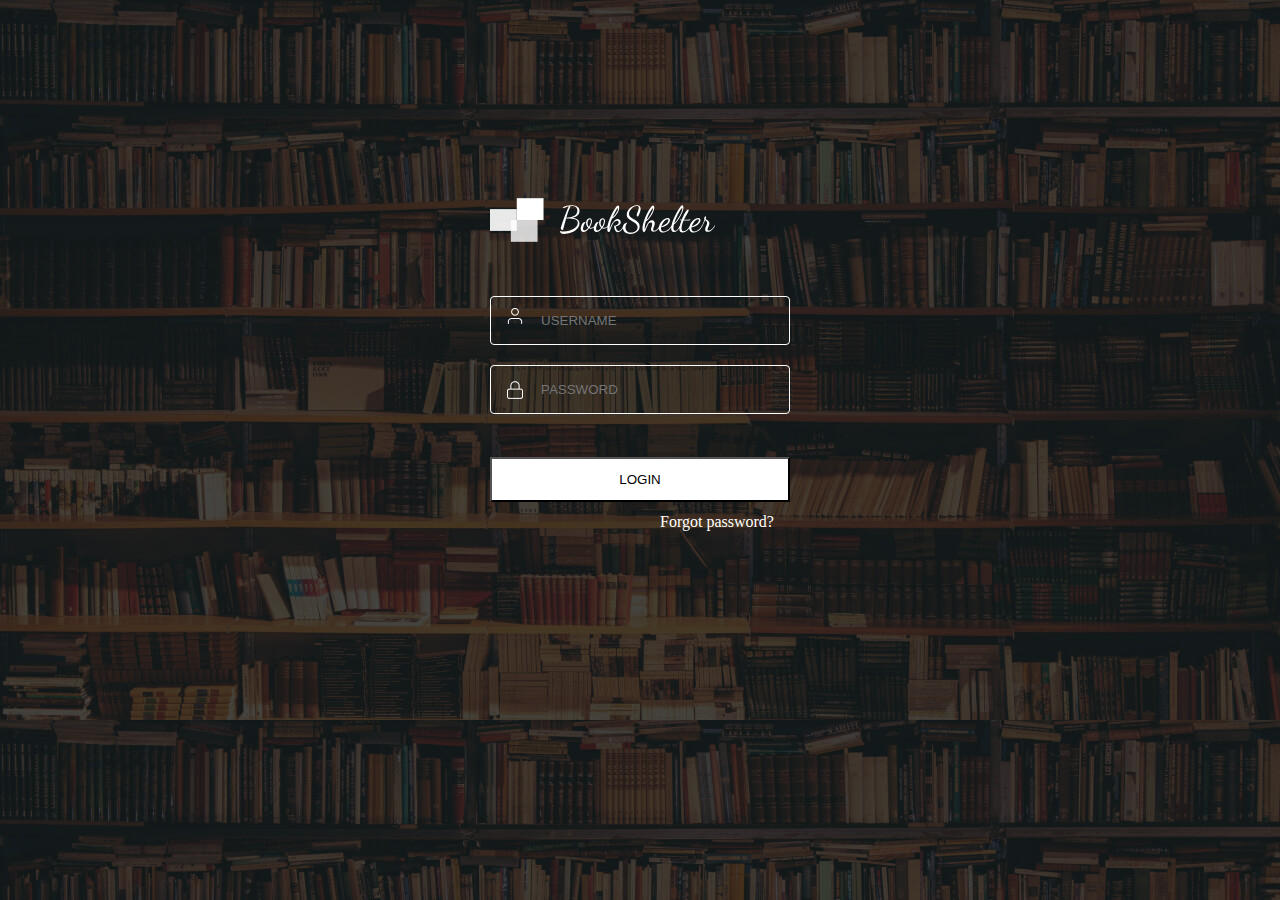
<file: index.html>
<!DOCTYPE html>
<html lang="en">
<head>
  <meta charset="UTF-8">
  <meta http-equiv="X-UA-Compatible" content="IE=edge">
  <meta name="viewport" content="width=device-width, initial-scale=1.0">
  <!-- CSS only -->
  <link href="https://cdn.jsdelivr.net/npm/bootstrap@5.2.0-beta1/dist/css/bootstrap.min.css" rel="stylesheet" integrity="sha384-0evHe/X+R7YkIZDRvuzKMRqM+OrBnVFBL6DOitfPri4tjfHxaWutUpFmBp4vmVor" crossorigin="anonymous">
  <link rel="stylesheet" href="./css/main.css">
  <title>Document</title>
</head>
<body>
  
  <div class="wrapper">
    <a href="#">
    <img src="./img/logo.svg" alt="logo" width="226" height="44">
    </a>

    <form class="login_form">
      <label class="form_label">
        <img class="username_img" src="./img/username-img.png" alt="username-img" width="20" height="20">
        <input class="username" type="text"  name="username" placeholder="USERNAME" required>
      </label>  
      <label class="form_label">
        <img class="password_img" src="./img/password_img.png" alt="password_img" width="20" height="20">
        <input class="password" type="password" name="password" placeholder="PASSWORD" required>
      </label>
  
      <button type="submit" class="btn btn-outline-primary">LOGIN</button>
      <p class="text">Forgot password?</p>
    </form>
  </div>

  <script src="./js/login.js"></script>
</body>
</html>
</file>
<file: css/main.css>
body {
  background-image: url(../img/login-img.jpg  );;
}

.wrapper {
  width: 300px;
  margin-top: 198px;
  margin-left: auto;
  margin-right: auto;
}

.form_label {
  position: relative;
  display: flex;
}

.username_img {
  position: absolute;
  margin-top: 60px;
  margin-left: 15px;
}

.username {
  width: 300px;
  height: 45px;
  margin-top: 50px;
  border-radius: 4px;
  border: solid 1px #fff;
  color: #fff;
  background-color: transparent;
  padding-left: 50px;
}

.password_img {
  position: absolute;
  margin-top: 35px;
  margin-left: 15px;
}

.password {
  width: 300px;
  height: 45px;
  margin-top: 20px;
  border-radius: 4px;
  border: solid 1px #fff;
  color: #fff;
  background-color: transparent;
  padding-left: 50px;
}

.btn {
  width: 300px;
  height: 45px;
  margin-top: 43px;
  background-color: #fff;
}

.text {
  margin-top: 11px;
  margin-left: 170px;
  color: #fff;
}
</file>
